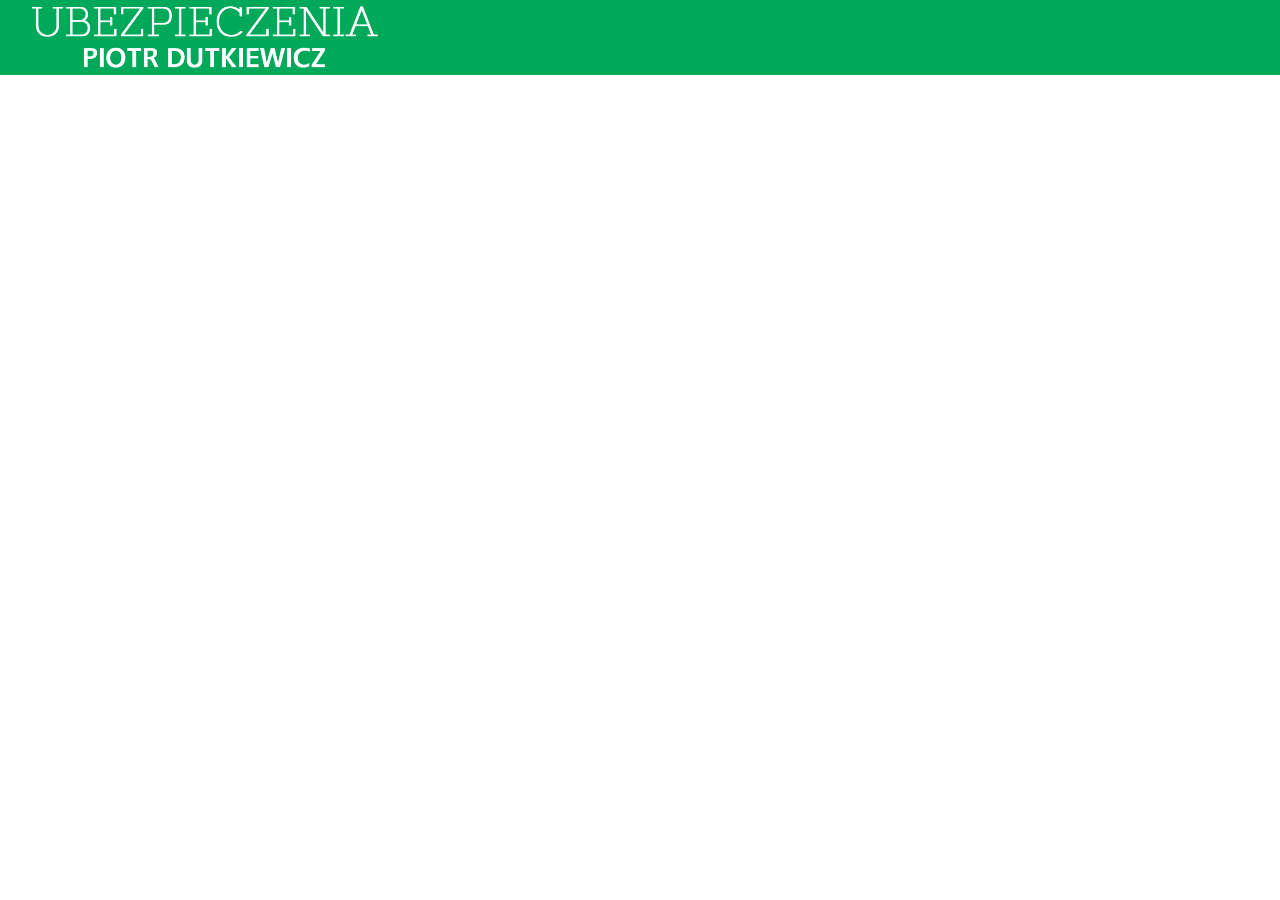
<file: index.html>
<!DOCTYPE html>
<html lang="pl-PL">
    <head>
        <meta charset="utf-8">
        <link rel="stylesheet" href="style.css">
    </head>
        <body>
            <section class="header">
                <div class="header-image">
                    <img src="logo.png" alt="logo Ubezpieczenia">
                </div>
                <div class="header-menu">
                </div>
            </section>
        </body>
</html>
</file>
<file: style.css>
/* START  RESET */

body {
margin: 0;
}

/* END  RESET */

.header {
    width: 100%;
    height: 75px;
}

.header-image {
    height: 75px;
    background-color: #00a95a;
}
.header-image img {
    max-height: 75px;
    max-width: 351px;
    margin-top: 5px;
    margin-left: 30px;
}
.header-menu {

}
</file>
